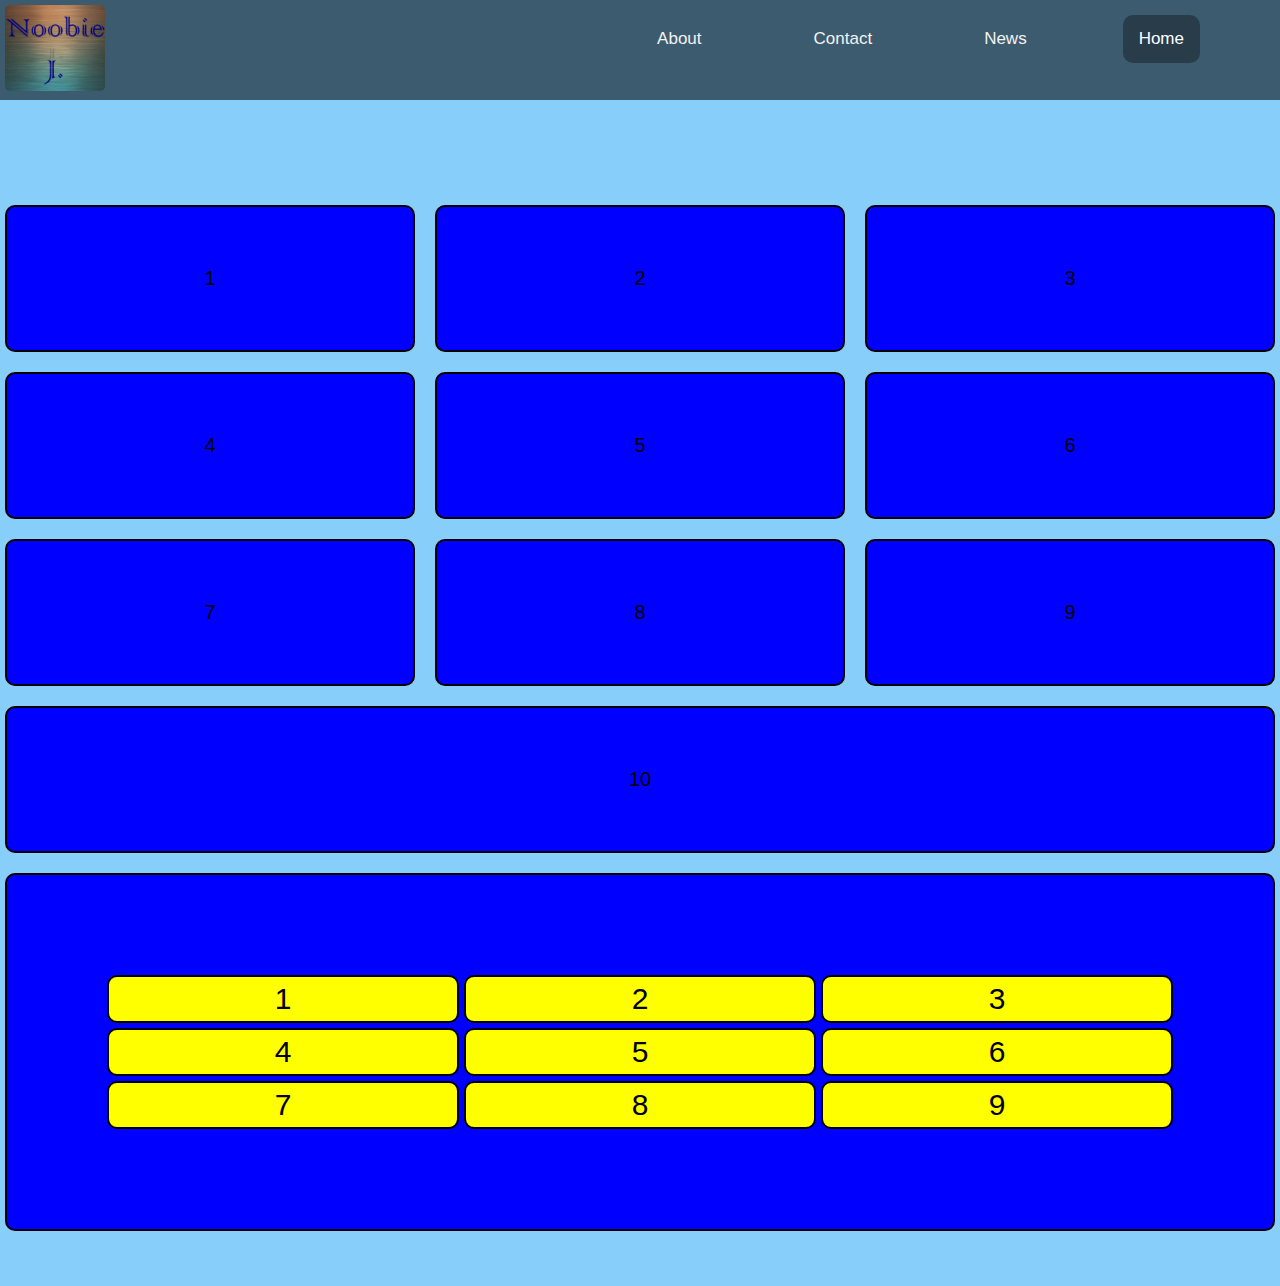
<file: index.html>
<!DOCTYPE html>
<html lang="en">
    <head>
        <meta charset="UTF-8" />
        <meta name="viewport" content="width=device-width, initial-scale=1.0" />
        <link
            rel="stylesheet"
            href="https://cdnjs.cloudflare.com/ajax/libs/font-awesome/4.7.0/css/font-awesome.min.css"
        />
        <link rel="stylesheet" type="text/css" href="style.css" />

        <title>Responsive Site Starter</title>
    </head>
    <body>
        <div class="topNav" id="myTopNav">
            <a href="index.html" class="active">Home</a>
            <a href="news.html">News</a>
            <a href="#contact">Contact</a>
            <a href="#about">About</a>
            <a href="javascript:void(0);" class="icon" onclick="myFunction()">
                <i class="fa fa-angle-double-left"></i>
            </a>
            <img
                class="logo"
                src="NoobieJ-logo-1.png"
                width="100px"
                alt="Logo Picture or design"
            />
        </div>

        <div class="gridCont">
            <div id="mainGrid" class="box-1">1</div>
            <div id="mainGrid" class="box-2">2</div>
            <div id="mainGrid" class="box-3">3</div>
            <div id="mainGrid" class="box-4">4</div>
            <div id="mainGrid" class="box-5">5</div>
            <div id="mainGrid" class="box-6">6</div>
            <div id="mainGrid" class="box-7">7</div>
            <div id="mainGrid" class="box-8">8</div>
            <div id="mainGrid" class="box-9">9</div>
            <div id="mainGrid" class="box-10">10</div>
            <div class="foot-Cont">
                <div id="foot-Grid" class="b-1">1</div>
                <div id="foot-Grid" class="b-2">2</div>
                <div id="foot-Grid" class="b-3">3</div>
                <div id="foot-Grid" class="b-4">4</div>
                <div id="foot-Grid" class="b-5">5</div>
                <div id="foot-Grid" class="b-6">6</div>
                <div id="foot-Grid" class="b-7">7</div>
                <div id="foot-Grid" class="b-8">8</div>
                <div id="foot-Grid" class="b-9">9</div>
            </div>
        </div>

        <script src="script.js"></script>
    </body>
</html>
</file>
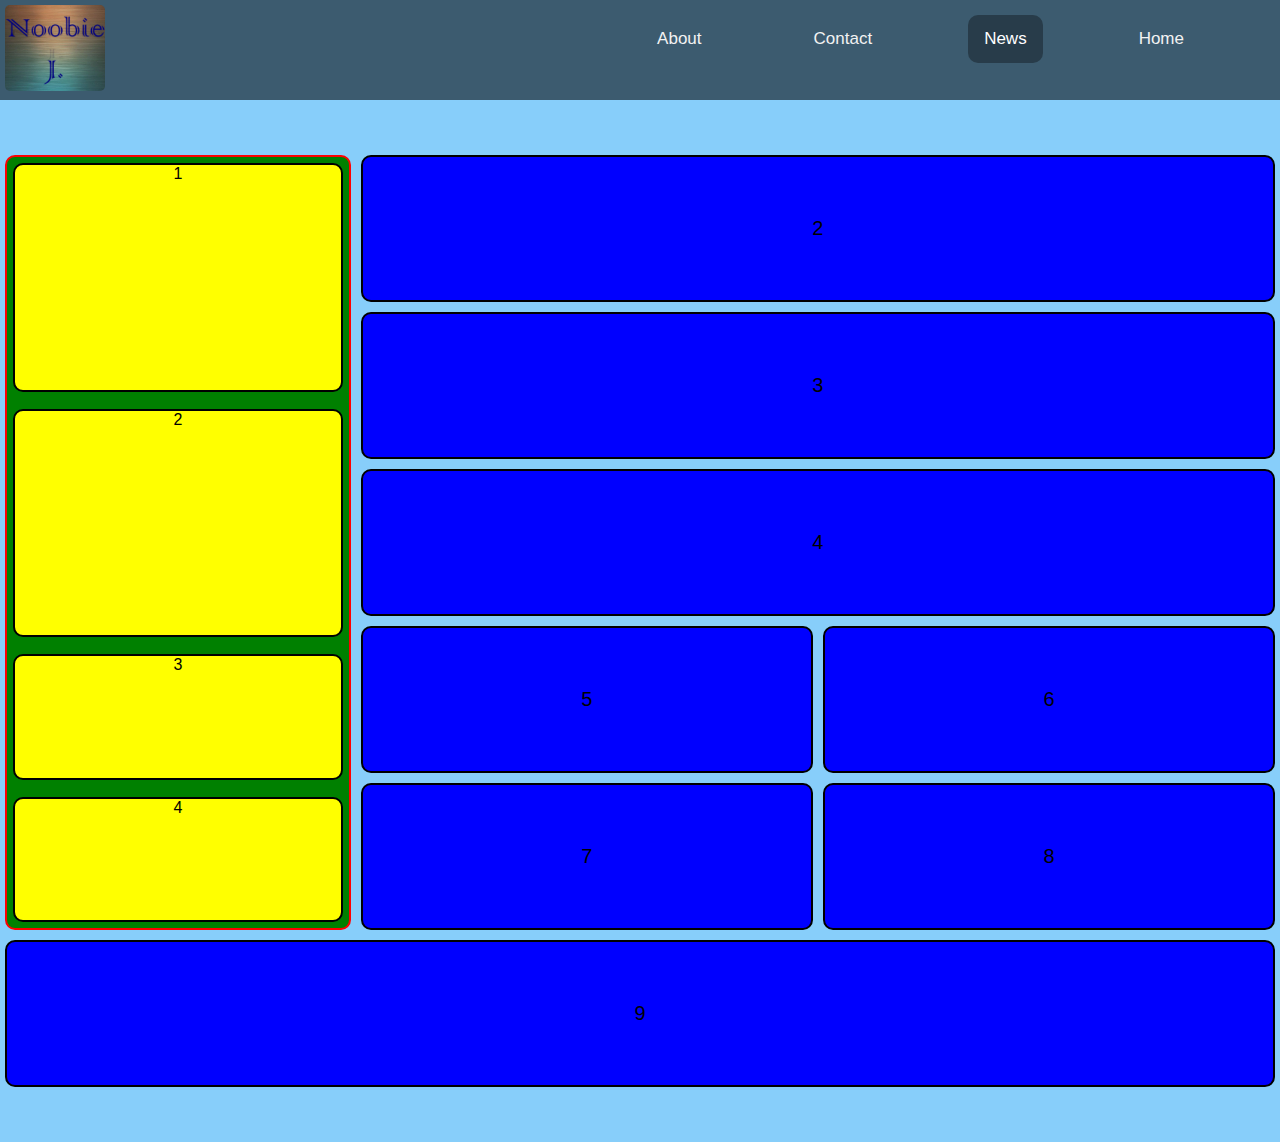
<file: news.html>
<!DOCTYPE html>
<html lang="en">
    <head>
        <meta charset="UTF-8" />
        <meta name="viewport" content="width=device-width, initial-scale=1.0" />
        <link
            rel="stylesheet"
            href="https://cdnjs.cloudflare.com/ajax/libs/font-awesome/4.7.0/css/font-awesome.min.css"
        />
        <link rel="stylesheet" type="text/css" href="style.css" />

        <title>News Page</title>
    </head>
    <body id="newsBody">
        <div class="topNav" id="myTopNav">
            <a href="index.html">Home</a>
            <a href="news.html" class="active">News</a>
            <a href="#contact">Contact</a>
            <a href="#about">About</a>
            <a href="javascript:void(0);" class="icon" onclick="myFunction()">
                <i class="fa fa-bars"></i>
            </a>
            <img
                class="logo"
                src="NoobieJ-logo-1.png"
                width="100px"
                alt="Logo Picture or design"
            />
        </div>

        <div class="news-gridCont">
            <div id="box1-Cont" class="nested">
                <div id="nested-1"  class="nested">1</div>
                <div id="nested-2"  class="nested">2</div>
                <div id="nested-3"  class="nested">3</div>
                <div id="nested-4"  class="nested">4</div>
            </div>
            <div id="news" class="nBox-2">2</div>
            <div id="news" class="nBox-3">3</div>
            <div id="news" class="nBox-4">4</div>
            <div id="news" class="nBox-5">5</div>
            <div id="news" class="nBox-6">6</div>
            <div id="news" class="nBox-7">7</div>
            <div id="news" class="nBox-8">8</div>
            <div id="news" class="nBox-9">9</div>
        </div>

        <script src="script.js"></script>
    </body>
</html>
</file>
<file: style.css>
/*!          CSS Page             */

body {
    margin: 0;
    font-family: Arial, Helvetica, sans-serif;
    background-color: lightskyblue;
}
/*!                logo Picture            */
.logo {
    padding: 5px;
    border-radius: 10px;
}

/*!                         Nav-bar        */
.topNav {
    width: 100%;
    overflow: hidden;
    background-color: rgba(0, 0, 0, 0.555);
}

.topNav a {
    float: right;
    display: block;
    color: #f2f2f2;
    text-align: center;
    padding: 14px 16px;
    text-decoration: none;
    font-size: 17px;
}

.topNav a:hover {
    background-color: rgb(255, 255, 255);
    border: 1px solid red;
    border-radius: 10px;
    color: black;
    font-weight: bold;
}

.topNav a.active {
    background-color: #0005;
    border-radius: 10px;
    color: white;
}

.topNav > .icon {
    display: none;
    border-radius: 10px;
}

.topNav .icon:hover {
    border: 1px solid red;
}

.topNav .icon:active {
    background-color: rgba(19, 212, 19, 0.603);
}

/*!              Main Grid   Container         */
.gridCont {
    display: grid;
    grid-template-columns: auto auto auto;
    padding-top: 50px;
    padding-bottom: 50px;
    margin: 5px;
    gap: 10px;
}

.gridCont > #mainGrid {
    background-color: blue;
    text-align: center;
    font-size: 20px;
    border: 2px solid black;
    border-radius: 10px;
    padding: 60px;
}

/*!                  Main Grid Boxes         */
.box-1 {
}

.box-2 {
}

.box-3 {
}

.box-4 {
}

.box-5 {
}

.box-6 {
}

.box-7 {
}

.box-8 {
}

.box-9 {
}

.box-10 {
    grid-column-start: 1;
    grid-column-end: 4;
}

/*!                         foot Container       */
.foot-Cont {
    display: grid;
    grid-column-start: 1;
    grid-column-end: 4;
    background-color: blueviolet;
    grid-template-columns: auto auto auto;
    border: 2px solid black;
    border-radius: 10px;
    padding: 20px;
    gap: 5px;
}

.foot-Cont > #foot-Grid {
    background-color: yellow;
    border: 2px solid black;
    border-radius: 10px;
    padding: 5px;
    text-align: center;
}

.b-1 {
}

.b-2 {
}

.b-3 {
}

.b-4 {
}

.b-5 {
}

.b-6 {
}

.b-7 {
}

.b-8 {
}

.b-9 {
}

/*!                     News Page      */
/**  News Grid Conatiner   */
.news-gridCont {
    display: grid;
    grid-template-columns: auto auto auto;
    padding-top: 50px;
    padding-bottom: 50px;
    margin: 5px;
    gap: 10px;
}

.news-gridCont > #news {
    background-color: blue;
    text-align: center;
    font-size: 20px;
    border: 2px solid black;
    border-radius: 10px;
    padding: 60px;
}

/**  Container of Nested Grid */
#box1-Cont {
    display: grid;
    grid-row-start: 1;
    grid-row-end: 7;
    border: 2px solid red;
    border-radius: 10px;
    gap: 5px;
    background-color: green;
}

#box1-Cont > .nested {
    border: 2px solid black;
    border-radius: 10px;
    background-color: yellow;
    text-align: center;
    margin: 6px;
}

/**  Nested Grid  */
#nested-1 {
    grid-row-start: 1;
    grid-row-end: 3;
    margin-top: 10px;
}

#nested-2 {
    grid-row-start: 3;
    grid-row-end: 5;
}

/*!                News  Main Grid          */
.nBox-2 {
    grid-column-start: 2;
    grid-column-end: 4;
}

.nBox-3 {
    grid-column-start: 2;
    grid-column-end: 4;
}

.nBox-4 {
    grid-column-start: 2;
    grid-column-end: 4;
    grid-row-start: 3;
    grid-row-end: 5;
}

.nBox-9 {
    grid-column-start: 1;
    grid-column-end: 4;
}

/*!                    --  Responsive  Code                 */
@media screen and (max-width: 425px) {
    /*! Nested Container */
    #box1-Cont > .nested {
        display: none;
    }

    /*!   LOGO   */
    .logo {
        margin-left: 155px;
    }

    /*!    Nav      */
    .topNav {
        width: 100%;
    }

    .topNav a:not(first-child) {
        display: none;
    }
    .topNav a.icon {
        float: right;
        display: block;
        color: black;
        border: 1px solid black;
        background-color: white;
    }
}

@media screen and (max-width: 600px) {
    /*!     NAV     */
    .topNav.responsive {
        position: relative;
    }
    .topNav.responsive .icon {
        position: absolute;
        right: 0;
        top: 0;
    }
    .topNav.responsive a {
        float: none;
        display: block;
        text-align: center;
    }
}

@media screen and (min-width: 768px) {
    /*!     Grid   Container   */
    .gridCont {
        display: grid;
        grid-template-columns: auto auto auto;
        padding-top: 100px;
        gap: 20px;
    }

    .gridCont > div {
        background-color: blue;
        text-align: center;
        font-size: 30px;
        border: 2px solid black;
        border-radius: 10px;
        padding: 100px;
    }

    /*!      Nav      */
    .topNav {
        height: 100px;
    }
    .topNav a {
        margin-right: 80px;
        margin-top: 15px;
    }
}
</file>
